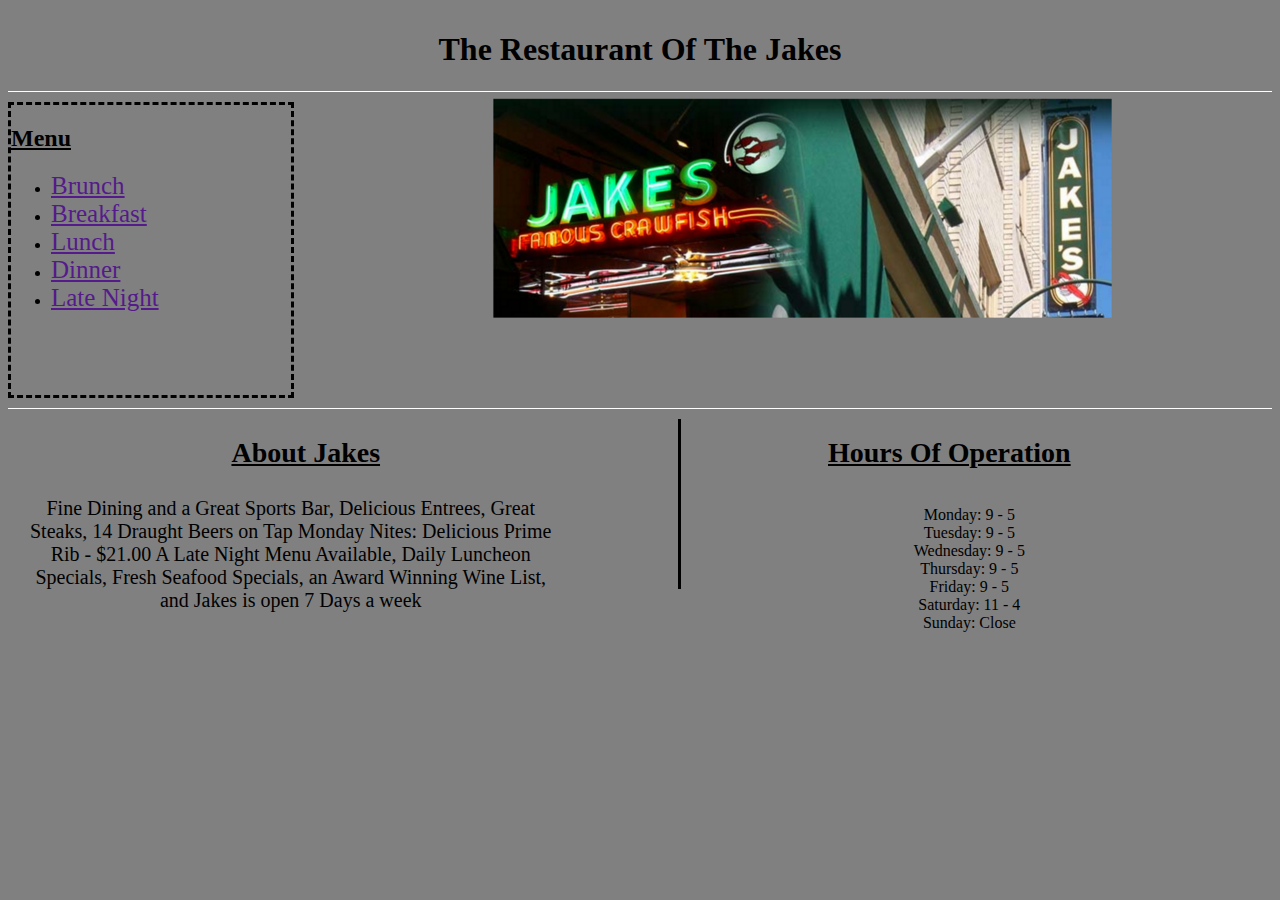
<file: Website2/index.html>
<!DOCTYPE html>
<html class='background'>
	<head>
		<title>Website2</title>
		<meta charset="utf-8">
		<meta http-equiv="X-UA-Compatible" content="IE=edge,chrome=1">
	    <meta name="description" content="Demo project">
		<meta name="viewport" content="width=device-width, initial-scale=1">
		
		<style type="text/css"></style>
		<link rel='stylesheet' type="text/css" href='style.css'>
	</head>
	<h1 class='background'>The Restaurant Of The Jakes</h1>
	<body>
		<div class='middle'>
			<div class='menu'>
				<h2>Menu</h2>
				<ul>
					<li><a href="">Brunch</a></li>
					<li><a href="">Breakfast</a></li>
					<li><a href="">Lunch</a></li>
					<li><a href="">Dinner</a></li>
					<li><a href="">Late Night</a></li>
				</ul>
			</div>
		<img src="img/jake.png" alt="jake" >
		</div>
		<div class='bottom background'>
			<div class='about'>
				<h3>About Jakes</h3>
				<ul style="list-style-type:none">
					<li class='size'>Fine Dining and a Great Sports Bar, Delicious Entrees, Great</li>

					<li class='size'>Steaks, 14 Draught Beers on Tap Monday Nites: Delicious Prime</li>

					<li class='size'>Rib - $21.00 A Late Night Menu Available, Daily Luncheon</li>

					<li class='size'>Specials, Fresh Seafood Specials, an Award Winning Wine List,</li>

					<li class='size'>and Jakes is open 7 Days a week</li>
				</ul>
			</div>
			<div class='side_line'>
			</div>
			<div class='hours'>
				<h4>Hours Of Operation</h4>
				<ul style="list-style-type:none">
					<li class='size2'>Monday: 9 - 5</li>
					<li class='size2'>Tuesday: 9 - 5</li>
					<li class='size2'>Wednesday: 9 - 5</li>
					<li class='size2'>Thursday: 9 - 5</li>
					<li class='size2'>Friday: 9 - 5</li>
					<li class='size2'>Saturday: 11 - 4</li>
					<li class='size2'>Sunday: Close</li>
				</ul>
			</div>
		</div>
	</body>
	
</html>
</file>
<file: Website2/style.css>
h1{
	text-align: center;

	padding-top: 10px;
	padding-bottom: 1px;
}

.middle {
	border-top: 1px solid white;
	border-bottom: 1px solid white;
	padding-top: 10px;
	padding-bottom: 10px;
}
h2, h3, h4{
	text-decoration: underline;
}
.menu {
	border-style: dashed;
	width: 280px;
	height: 290px;

}
img{
	margin-left: 480px;
	position: absolute;
	top: 95px;
}

.background {
	background-color: #808080;
}
a{
	font-size: 25px;
}
.about{
	text-align: center;
	position: absolute;
	left:60px;
}
.hours{
	margin-left: 820px;
	position: absolute;
	top: 400px;
	text-align: center;
}
.side_line {
    border-left: 3px solid black;
    height:170px; 
    width:1px;
    margin-left: 670px;
	position: absolute;
	margin-top: 10px;
}

.no_bull{
	list-style-type:none
}

h3, h4 {
	font-size: 28px;
	font-weight: bold;
}

.size {
	font-size: 20px;
	margin-left: -70px;
}

h4
	margin-left: 60px;
}
.size2{
	font-size: 20px;
	margin-left: 70px;
}
</file>
